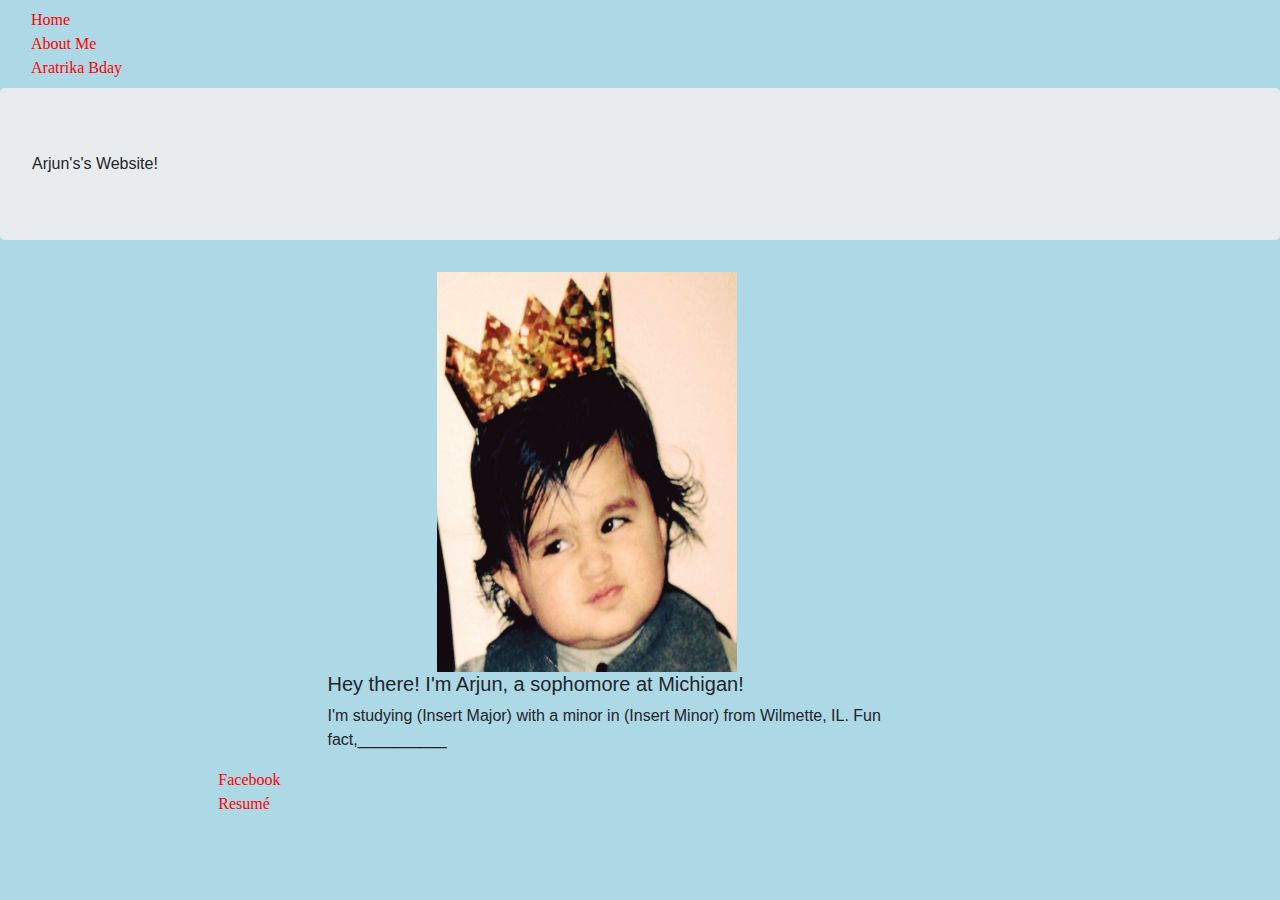
<file: index.html>
<html>
    <head>
        <link rel="stylesheet" href=
        "https://stackpath.bootstrapcdn.com/bootstrap/4.3.1/css/bootstrap.min.css" integrity=
        "sha384-ggOyR0iXCbMQv3Xipma34MD+dH/1fQ784/j6cY/iJTQUOhcWr7x9JvoRxT2MZw1T" crossorigin=
        "anonymous">
        <script src=
        "https://code.jquery.com/jquery-3.3.1.slim.min.js" integrity=
        "sha384-q8i/X+965DzO0rT7abK41JStQIAqVgRVzpbzo5smXKp4YfRvH+8abtTE1Pi6jizo" crossorigin=
        "anonymous"></script>
        <script src=
        "https://cdnjs.cloudflare.com/ajax/libs/popper.js/1.14.7/umd/popper.min.js" integrity=
        "sha384-UO2eT0CpHqdSJQ6hJty5KVphtPhzWj9WO1clHTMGa3JDZwrnQq4sF86dIHNDz0W1" crossorigin=
        "anonymous"></script>
        <script src=
        "https://stackpath.bootstrapcdn.com/bootstrap/4.3.1/js/bootstrap.min.js" integrity=
        "sha384-JjSmVgyd0p3pXB1rRibZUAYoIIy6OrQ6VrjIEaFf/nJGzIxFDsf4x0xIM+B07jRM" crossorigin=
        "anonymous"></script>
        <link rel="stylesheet" href="main.css" 
    </head>
    <body>

        <div id="header">
            <nav class="navbar navbar-inverse navbar-fixed">
                <div class = "container-fluid">
                    <ul class="nav navbar-nav navbar-right" id="nav-top">
                        <li><a href="/">Home</a></a></li>
                        <li><a href="/about-me/">About Me</a></a></li>
                        <li><a href="/Aratrika-Bday/">Aratrika Bday</a></a></li>
                    </ul>
                </div>
            </nav>
        </div>
        <div class="jumbotron"
            <h1> Arjun's's Website!</h1>
        </div>



        <!--row for image-->
         <div class="row">
            <div class="col-sm-4">
            </div>
            
            <div class="col-sm-4">
                <a href="#popup-text" data-toggle="collapse"><img src = "IMG_0613.JPG" width = "300px" height = "400px"></a>
                <div class="collapse" id="popup-text">
                    <div class="card card-body">
                        <h3> Popup info here </h3>
                    </div>
                </div>
            </div>
            
            <div class="col-sm-4">
            </div>
        </div>
        <!--row for description-->
        <div class="row">
            <div class="col-sm-3">
            </div>
            <div class="col-sm-6">
                <h5> Hey there! I'm Arjun, a sophomore at Michigan!</h5>
                <p> I'm studying (Insert Major) with a minor in (Insert Minor) from Wilmette, IL. Fun fact,__________</p>
            </div>

            <div class ="col-sm-3">
            </div>
        </div>

        <!--row for link-->
        <div class ="row">
            <div class="col-sm-2">
            </div>
            <div class="col-sm-8">
                <a href="https://facebook.com" target = "blank">Facebook</a><br> <!--<br> means line break-->
                <a href="Arjun_Thakkar_FinalResume.pdf" target="blank">Resumé</a>
            </div>
            <div class="col-sm-2">
                </div>
        </div>
    </body>
</html>
</file>
<file: main.css>
a {
    color:red;
    font-family: avenir;
}

a:hover {
    color: red;
}

#header {
    // code here
}

.class {
    //code here
}

body {
    background-color: lightblue;
}
</file>
